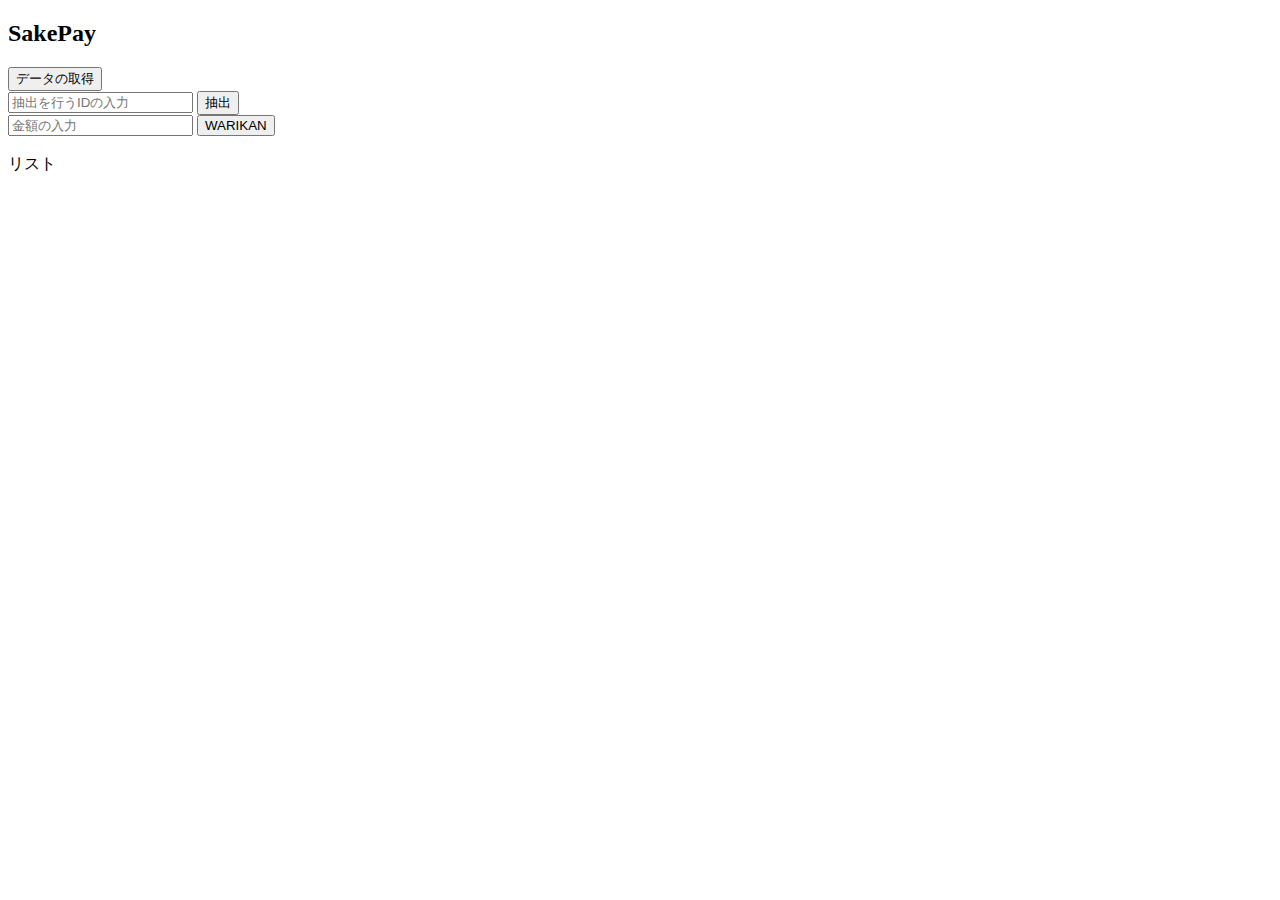
<file: index.html>
<!DOCTYPE html>
<html lang="ja">

<head>
  <meta charset="UTF-8">
  <meta name="viewport" content="width=device-width, initial-scale=1.0">
  <link rel="stylesheet" href="warikan.css">
  <title>SakePay</title>
</head>

<body>
  <div class="container">
    <h2>SakePay</h2>
    <div class="input-container">
      <input type="button" value="データの取得" onclick="getData()"><br>
      <input type="number" min="0" placeholder="抽出を行うIDの入力" id="coasterId">
      <input type="button" value="抽出" onclick="extraction()"><br>
      <input type="number" min="0" placeholder="金額の入力" id="amountMoney">
      <input type="button" value="WARIKAN" onclick="warikan()"><br><br>
    </div>

    <div class="list-container">
      <a id="list">リスト</a>
      <div class="table-container">
        <table id="lists"></table>
      </div>
    </div>
  </div>

  <script type="text/javascript" src="warikan.js"></script>
</body>

</html>
</file>
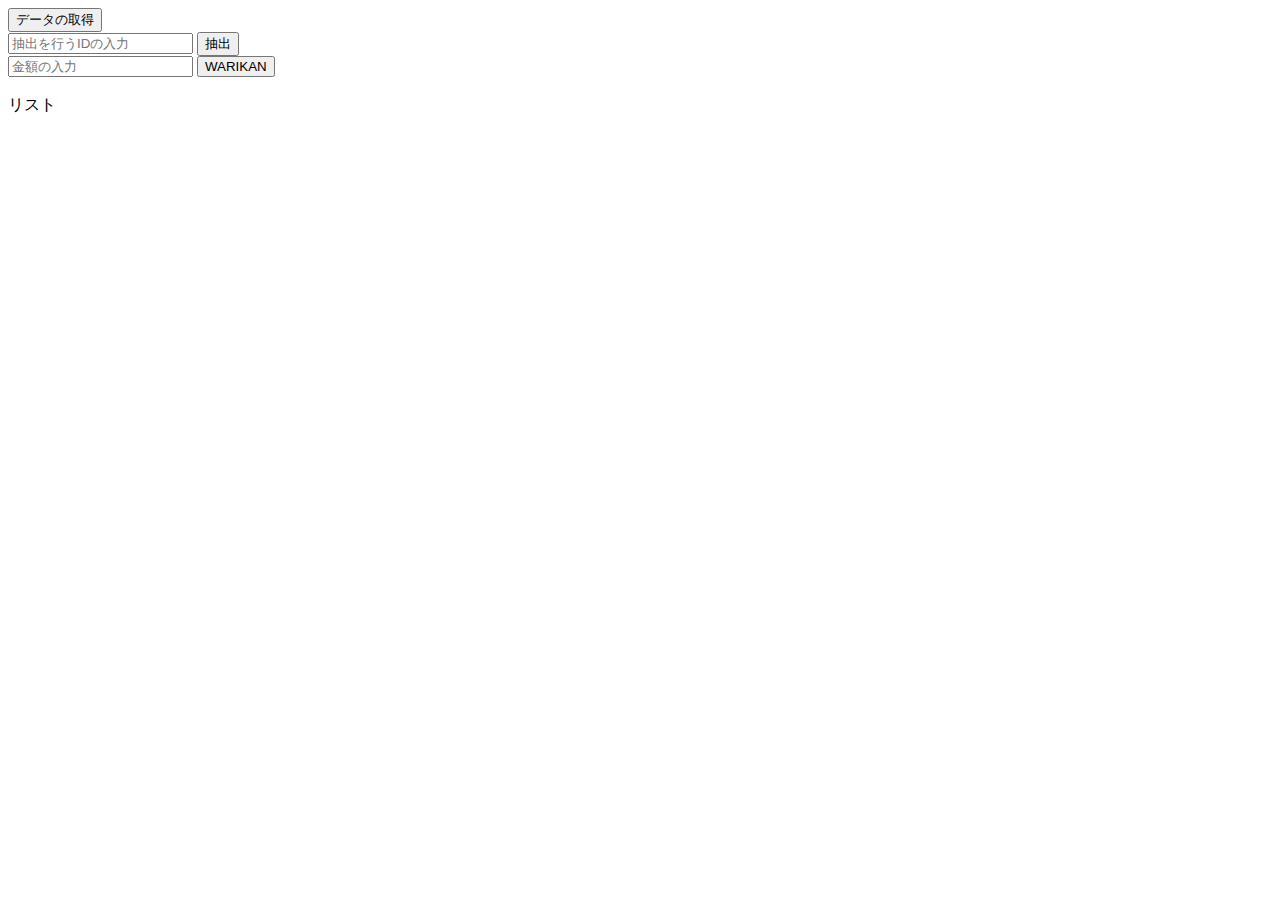
<file: warikan.html>
<!DOCTYPE html>
<html lang="ja">

<head>
  <meta charset="UTF-8">
  <meta name="viewport" content="width=device-width, initial-scale=1.0">
  <link rel="stylesheet" href="warikan.css">
  <title>公平割勘</title>
</head>

<body>
  <div class="container">
    <div class="input-container">
      <input type="button" value="データの取得" onclick="getData()"><br>
      <input type="number" min="0" placeholder="抽出を行うIDの入力" id="coasterId">
      <input type="button" value="抽出" onclick="extraction()"><br>
      <input type="number" min="0" placeholder="金額の入力" id="amountMoney">
      <input type="button" value="WARIKAN" onclick="warikan()"><br><br>
    </div>

    <div class="list-container">
      <a id="list">リスト</a>
      <div class="table-container">
        <table id="lists"></table>
      </div>
    </div>
  </div>

  <script type="text/javascript" src="warikan.js"></script>
</body>

</html>
</file>
<file: warikan.css>
.container {
    margin: auto;
}

/* .input-container{
    float: left;
} */

.list-container{
    justify-content: center;
}

.table-container {
    max-height: 300px;
    max-width: fit-content;
    overflow-y: auto;
}
table {
    border-collapse: collapse;
}
td {
    border: 1px solid #ddd;
    text-align: center;
}
th {
    background-color: #f2f2f2;
    position: sticky;
    top: 0;
    border: 1px;
}
</file>
